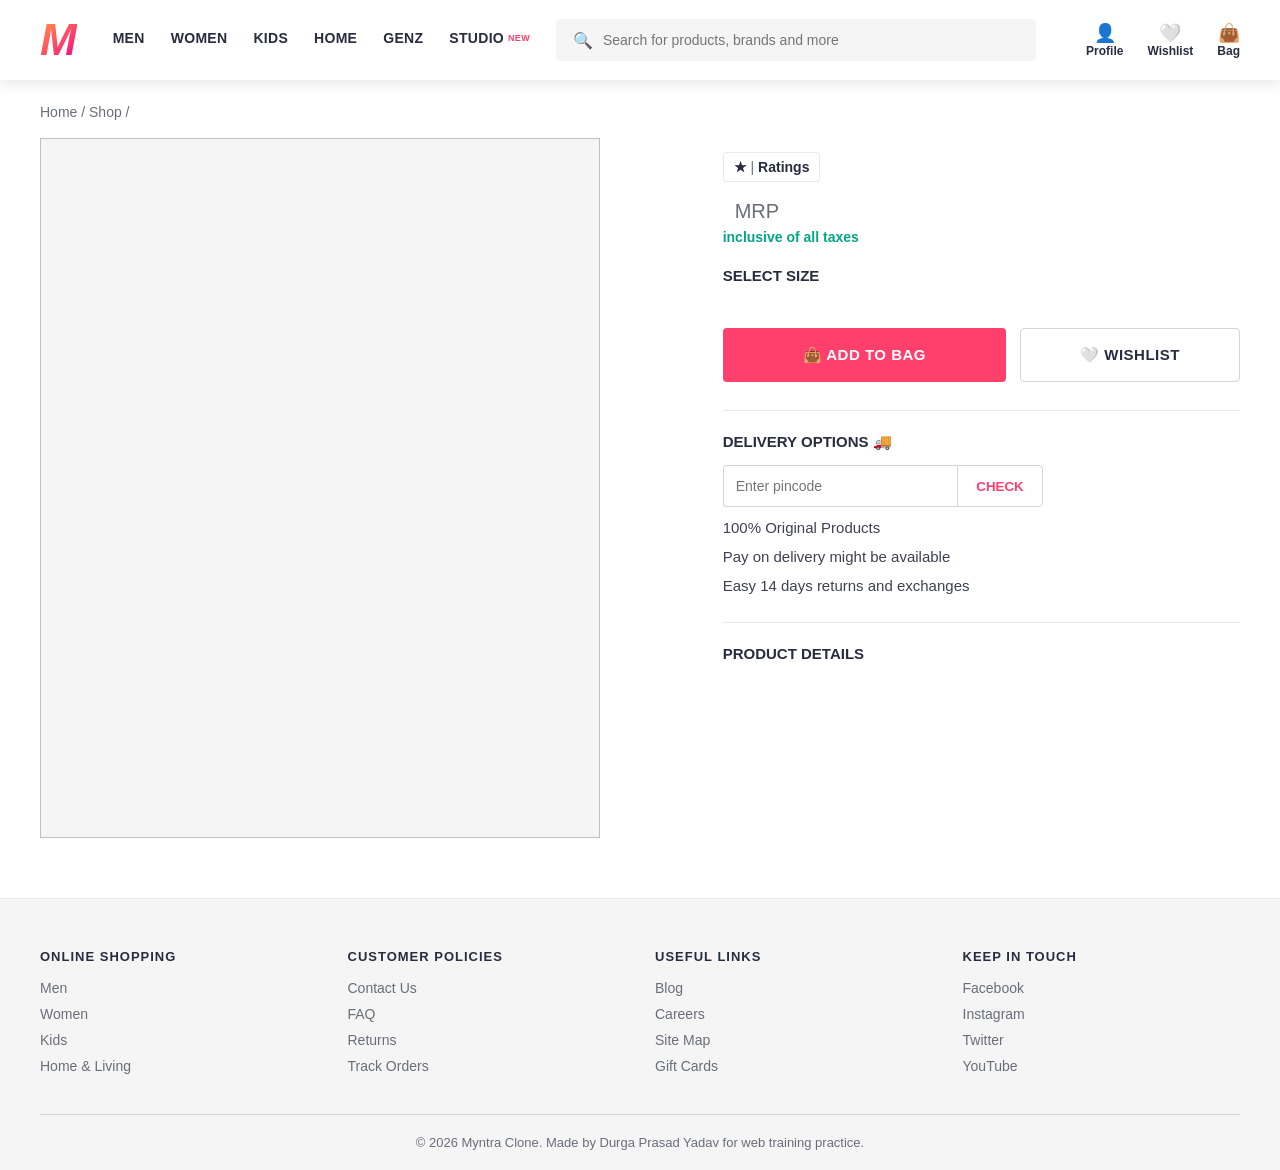
<file: product.html>
<!DOCTYPE html>
<html lang="en">
<head>
  <meta charset="UTF-8">
  <meta name="viewport" content="width=device-width, initial-scale=1.0">
  <title>Buy Product | Myntra Clone</title>
  <link rel="stylesheet" href="style.css">
  <style>

    .gallery.single { grid-template-columns: 1fr; max-width: 560px; }
 .gallery.single .g-tile { aspect-ratio: 4 / 5; }
    .gallery.single .g-tile img { object-fit: cover; object-position: center top; }
  </style>
</head>
<body>

  <header class="navbar">
<a href="index.html" class="logo">M</a>

    <nav class="nav-links">
 <a href="index.html#products" class="n-men">MEN</a>
      <a href="index.html#products" class="n-women">WOMEN</a>
 <a href="index.html#products" class="n-kids">KIDS</a>
     <a href="index.html#products" class="n-home">HOME</a>
<a href="index.html#products" class="n-genz">GENZ</a>
    <a href="index.html#products" class="n-studio">STUDIO <span class="new">NEW</span></a>
    </nav>

    <div class="search">
      <span>🔍</span>
      <input type="text" placeholder="Search for products, brands and more">
    </div>

    <div class="nav-icons">
<a href="#" class="icon"><span>👤</span>Profile</a>
     <a href="#" class="icon"><span>🤍</span>Wishlist</a>
 <a href="#" class="icon"><span>👜</span>Bag<b id="bagCount" class="badge"></b></a>
    </div>
  </header>

  <main class="wrap">
    <p class="crumbs"><a href="index.html">Home</a> / <a href="index.html#products">Shop</a> / <b id="crumbBrand"></b></p>

    <div class="pdp">

      <div class="gallery single">
        <div class="g-tile"><img id="img1" alt=""></div>
</div>
      <div class="pdp-info">
        <h1 id="brand"></h1>
<p class="pname" id="pname"></p>

<div class="rating-box"><b id="rate"></b> ★ <span>|</span> <span id="rcount"></span> Ratings</div>

    <div class="pdp-price">
          <span class="now" id="now"></span>
    <span class="mrp">MRP <s id="mrp"></s></span>
          <span class="pct" id="pct"></span>
        </div>
    <p class="tax">inclusive of all taxes</p>

        <div id="sizeBlock">
    <h4 class="pdp-h">SELECT SIZE</h4>
          <div class="sizes" id="sizes"></div>
      </div>
        <div class="pdp-actions">
       <button class="add-bag" id="addBag">👜 ADD TO BAG</button>
   <button class="wish-btn" id="wishBtn">🤍 WISHLIST</button>
 </div>
        <hr>
 <h4 class="pdp-h">DELIVERY OPTIONS 🚚</h4>
        <div class="pin">
   <input type="text" placeholder="Enter pincode" maxlength="6">
          <button>CHECK</button>
</div>
        <p class="note">100% Original Products</p>
        <p class="note">Pay on delivery might be available</p>
<p class="note">Easy 14 days returns and exchanges</p>

     <hr>

 <h4 class="pdp-h">PRODUCT DETAILS</h4>
        <p class="note" id="detail"></p>
    </div>
    </div>
  </main>

  <div id="toast"></div>

  <footer class="footer">
    <div class="footer-cols">
      <div>
  <h4>ONLINE SHOPPING</h4>
  <a href="#">Men</a><a href="#">Women</a><a href="#">Kids</a><a href="#">Home &amp; Living</a>
      </div>
    <div>
  <h4>CUSTOMER POLICIES</h4>
       <a href="#">Contact Us</a><a href="#">FAQ</a><a href="#">Returns</a><a href="#">Track Orders</a>
      </div>
    <div>
        <h4>USEFUL LINKS</h4>
        <a href="#">Blog</a><a href="#">Careers</a><a href="#">Site Map</a><a href="#">Gift Cards</a>
</div>
      <div>
   <h4>KEEP IN TOUCH</h4>
        <a href="#">Facebook</a><a href="#">Instagram</a><a href="#">Twitter</a><a href="#">YouTube</a>
     </div>
    </div>
    <p class="copy">© 2026 Myntra Clone. Made by Durga Prasad Yadav for web training practice.</p>
  </footer>

  <script>
    const products = {
  "tshirt": {
    "brand": "Roadster",
"name": "Men Cotton Casual T-Shirt",
    "price": 399,
   "mrp": 999,
  "sizes": [
    "S",
      "M",
   "L",
      "XL",
      "XXL"
    ],
"detail": "Cotton, regular fit, round neck, short sleeves",
    "rating": "4.2",
 "count": "3.4k"
  },
  "kurta": {
    "brand": "Libas",
  "name": "Women Printed Kurta Set",
  "price": 899,
  "mrp": 2499,
    "sizes": [
           "S",
   "M",
      "L",
  "XL"
   ],
    "detail": "Kurta with palazzo, printed, 3/4 sleeves",
   "rating": "4.0",
    "count": "1.8k"
  },
  "shoes": {
    "brand": "Puma",
   "name": "Unisex Running Shoes",
  "price": 2199,
    "mrp": 4999,
 "sizes": [
  "6",
    "7",
      "8",
   "9",
      "10",
   "11"
    ],
    "detail": "Mesh upper, cushioned sole, lace-up closure",
"rating": "4.3",
    "count": "5.1k"
  },
  "jeans": {
    "brand": "Levis",
 "name": "Men Slim Fit Jeans",
    "price": 1499,
 "mrp": 3299,
    "sizes": [
  "28",
      "30",
    "32",
      "34",
      "36"
    ],
    "detail": "Stretch denim, slim fit, mid rise",
 "rating": "4.1",
    "count": "2.7k"
  },
  "watch": {
    "brand": "Fossil",
    "name": "Men Analogue Watch",
 "price": 5495,
    "mrp": 10995,
    "sizes": [],
"detail": "Stainless steel case, leather strap, water resistant",
    "rating": "4.4",
    "count": "980"
  },
  "bag": {
 "brand": "Lavie",
    "name": "Women Structured Handbag",
    "price": 1299,
    "mrp": 3499,
 "sizes": [],
    "detail": "Structured shape, zip closure, 2 inner pockets",
    "rating": "3.9",
    "count": "1.2k"
  },
  "jacket": {
 "brand": "HRX",
    "name": "Men Hooded Jacket",
 "price": 1799,
    "mrp": 3999,
 "sizes": [
      "S",
 "M",
      "L",
      "XL"
    ],
    "detail": "Hooded, full sleeves, zip front, 2 pockets",
    "rating": "4.2",
    "count": "2.2k"
  },
  "sunglasses": {
    "brand": "Ray-Ban",
 "name": "Unisex Aviator Sunglasses",
    "price": 3990,
 "mrp": 7490,
    "sizes": [],
 "detail": "Aviator frame, UV protected lenses",
    "rating": "4.5",
    "count": "760"
  },
  "hoodie": {
    "brand": "Nike",
 "name": "Men Sports Hoodie",
    "price": 1999,
 "mrp": 4495,
    "sizes": [
      "S",
  "M",
  "L",
      "XL"
    ],
    "detail": "Fleece fabric, kangaroo pocket, regular fit",
    "rating": "4.1",
    "count": "3.0k"
  },
  "saree": {
    "brand": "Sangria",
 "name": "Women Silk Blend Saree",
    "price": 1599,
    "mrp": 4999,
"sizes": [],
    "detail": "Silk blend, woven border, comes with blouse piece",
 "rating": "4.0",
    "count": "1.5k"
  },
  "sandals": {
    "brand": "Skechers",
    "name": "Men Casual Sandals",
    "price": 1799,
    "mrp": 3299,
    "sizes": [
  "6",
      "7",
  "8",
      "9",
  "10"
    ],
    "detail": "Velcro closure, cushioned footbed, durable sole",
    "rating": "4.2",
    "count": "2.4k"
  },
  "cap": {
 "brand": "Adidas",
    "name": "Unisex Baseball Cap",
    "price": 699,
    "mrp": 1399,
 "sizes": [],
    "detail": "Cotton, adjustable strap, curved brim",
    "rating": "4.3",
    "count": "1.1k"
  },
  "shirt": {
    "brand": "Van Heusen",
    "name": "Men Formal Shirt",
    "price": 999,
    "mrp": 2199,
    "sizes": [
      "38",
 "39",
      "40",
     "42",
      "44"
    ],
    "detail": "Cotton blend, slim fit, full sleeves, spread collar",
    "rating": "4.1",
    "count": "4.2k"
  },
  "kidswear": {
    "brand": "Mothercare",
    "name": "Kids Cotton Dress",
    "price": 549,
    "mrp": 1099,
"sizes": [
      "2-3Y",
    "3-4Y",
   "4-5Y",
  "5-6Y"
    ],
    "detail": "Soft cotton, round neck, comfortable for daily wear",
    "rating": "4.4",
    "count": "890"
  },
  "perfume": {
    "brand": "Fogg",
 "name": "Men Eau De Parfum",
 "price": 349,
    "mrp": 699,
    "sizes": [],
 "detail": "100 ml, long lasting fragrance, fresh woody notes",
    "rating": "4.0",
 "count": "6.3k"
  },
  "backpack": {
    "brand": "Wildcraft",
 "name": "Unisex Laptop Backpack",
    "price": 1199,
  "mrp": 2499,
    "sizes": [],
 "detail": "Fits 15.6 inch laptop, 3 compartments, padded straps",
    "rating": "4.2",
    "count": "2.9k"
  }
};

    const id = new URLSearchParams(location.search).get("id");
    const p = products[id] || products.tshirt;
 const img = "image/" + (products[id] ? id : "tshirt") + ".jpg";

    const off = Math.round((1 - p.price / p.mrp) * 100);
    const money = n => "₹" + n.toLocaleString("en-IN");

 document.title = p.brand + " " + p.name + " | Myntra Clone";
    document.getElementById("crumbBrand").textContent = p.brand;
document.getElementById("brand").textContent = p.brand;
    document.getElementById("pname").textContent = p.name;
 document.getElementById("rate").textContent = p.rating;
    document.getElementById("rcount").textContent = p.count;
document.getElementById("now").textContent = money(p.price);
document.getElementById("mrp").textContent = money(p.mrp);
 document.getElementById("pct").textContent = "(" + off + "% OFF)";
    document.getElementById("detail").textContent = p.detail;
    ["img1"].forEach(i => {
   const el = document.getElementById(i);
 el.src = img;
      el.alt = p.brand + " " + p.name;
 });

    let chosenSize = null;
    const sizeBox = document.getElementById("sizes");
    if (p.sizes.length === 0) {
      document.getElementById("sizeBlock").style.display = "none";  // bag, watch jaise items me size nahi
    } else {
      p.sizes.forEach(s => {
     const b = document.createElement("button");
    b.className = "size";
     b.textContent = s;
   b.onclick = () => {
          chosenSize = s;
 document.querySelectorAll(".size").forEach(x => x.classList.remove("selected"));
  b.classList.add("selected");
   };
   sizeBox.appendChild(b);
      });
    
  const toast = document.getElementById("toast");
 function showToast(msg) {
     toast.textContent = msg;
      toast.classList.add("show");
  setTimeout(() => toast.classList.remove("show"), 2200);
    
    let bagCount = 0;
 document.getElementById("addBag").onclick = () => {
      if (p.sizes.length > 0 && !chosenSize) {
 showToast("Please select a size");
        return;
  }
      bagCount++;
 const badge = document.getElementById("bagCount");
badge.textContent = bagCount;
    badge.style.display = "grid";
      showToast("Added to bag ✓");
    };
  const wishBtn = document.getElementById("wishBtn");
  wishBtn.onclick = () => {
   wishBtn.classList.toggle("on");
      const on = wishBtn.classList.contains("on");
   wishBtn.textContent = on ? "❤️ WISHLISTED" : "🤍 WISHLIST";
      showToast(on ? "Added to wishlist" : "Removed from wishlist");
    };
 </script>

</body>
</html>
</file>
<file: style.css>
/* ============ BASE ============ */
* { margin: 0; padding: 0; box-sizing: border-box; }

:root {
  --pink: #ff3f6c;
  --orange: #ff905a;
  --dark: #282c3f;
  --grey: #696e79;
  --light: #f5f5f6;
}

body {
font-family: "Assistant", "Segoe UI", Arial, sans-serif;
  color: var(--dark);
 background: #fff;
}

a { text-decoration: none; color: inherit; }
.wrap { max-width: 1240px; margin: 0 auto; padding: 0 20px; }

.navbar {
 position: sticky;
  top: 0;
z-index: 10;
  display: flex;
 align-items: center;
 gap: 26px;
  padding: 0 40px; height: 80px;
  background: #fff;
 box-shadow: 0 4px 12px rgba(40, 44, 63, 0.1);
}

.logo {
 font-size: 44px;
  font-weight: 900;
font-style: italic;
  line-height: 1;
 background: linear-gradient(135deg, #ff9a3c 0%, #ff3f6c 60%, #e5008a 100%);
-webkit-background-clip: text;
  background-clip: text;
 color: transparent;
}

.nav-links { display: flex; gap: 26px; margin-left: 10px; }

.nav-links a {
 font-size: 14px;
font-weight: 700;
letter-spacing: 0.3px;
height: 80px;
  display: flex;
 align-items: center;
  border-bottom: 4px solid transparent;
 transition: border-color 0.2s;
}

/* har menu ka alag rang (asli Myntra jaisa) */
.n-men:hover    { border-bottom-color: #ee5f73; }
.n-women:hover  { border-bottom-color: #fb56c1; }
.n-kids:hover   { border-bottom-color: #f26a10; }
.n-home:hover   { border-bottom-color: #f2c210; }
.n-beauty:hover { border-bottom-color: #0db7af; }
.n-genz:hover   { border-bottom-color: #9b59b6; }
.n-studio:hover { border-bottom-color: #ee5f73; }

.new { font-size: 9px; color: var(--pink); margin-left: 4px; vertical-align: super; }

.search {
  flex: 1;
max-width: 480px;
  display: flex;
  align-items: center;
 gap: 10px;
  background: var(--light);
 padding: 0 16px;
height: 42px;
 border-radius: 4px;
  border: 1px solid transparent;
transition: all 0.2s;
}

.search:focus-within { background: #fff; border-color: #d4d5d9; }

.search input {
flex: 1;
  border: none;
 outline: none;
background: transparent;
  font-size: 14px;
}

.nav-icons { display: flex; gap: 24px; margin-left: auto; }

.icon {
  display: flex;
 flex-direction: column;
align-items: center;
  font-size: 12px;
  font-weight: 700;
}

.icon span { font-size: 18px; }
.icon:hover { color: var(--pink); }

.offer-strip {
position: relative;
  display: flex;
  align-items: center;
 max-width: 1135px;
  margin: 28px auto 20px;
height: 84px;
  color: #fff;
 background: linear-gradient(90deg, #ff8a00, #ffa40b);
border-radius: 2px;
}

.offer-left {
 flex: 1.2;
 padding-left: 40px;
  font-size: 46px;
 font-weight: 800;
  letter-spacing: 1px;
}

.offer-divider {
  position: relative;
align-self: stretch;
  border-left: 2px dashed rgba(255, 255, 255, 0.8);
}
.offer-divider::before,
.offer-divider::after {
  content: "";
 position: absolute;
  left: -15px;
width: 28px;
  height: 28px;
  background: #fff;
 border-radius: 50%;
}

.offer-divider::before { top: -14px; }
.offer-divider::after { bottom: -14px; }

.offer-right {
flex: 1;
text-align: center;
  font-size: 20px;
font-weight: 700;
  line-height: 1.25;
}

.hero {
  display: grid;
  grid-template-columns: 1fr 1.1fr 1fr;
align-items: end;
  gap: 10px;
 min-height: 420px;
  padding: 30px 40px 0;
  overflow: hidden;
  background:
 radial-gradient(circle at 50% 30%, rgba(255, 220, 120, 0.9), transparent 55%),
 linear-gradient(180deg, #ff9a3c 0%, #e8453c 40%, #9b1d5a 100%);
}

.hero-side { position: relative; }

.arch {
height: 360px;
  border: 7px dotted #ffd36b;
border-bottom: none;
  border-radius: 190px 190px 0 0;
overflow: hidden;
 background: #5b0f4d;
  box-shadow: 0 0 30px rgba(255, 200, 80, 0.6);
}

.arch img {
  display: block;
 width: 100%;
 height: 100%;
  object-fit: cover;
 object-position: center top;
}

.pill {
  position: absolute;
 left: 50%;
 bottom: 14px;
  transform: translateX(-50%);
 background: #5b0f4d;
  color: #ffd36b;
  font-weight: 800;
 font-size: 14px;
  padding: 6px 18px;
 border-radius: 20px;
  border: 1px solid #ffd36b;
  transition: all 0.3s;
}

.pill:hover { background: #ffd36b; color: #5b0f4d; }

.hero-mid { align-self: center; text-align: center; padding-bottom: 20px; }

.fest-badge {
 width: 110px;
  height: 110px;
 margin: 10px auto 34px;
  display: grid;
place-items: center;
  transform: rotate(45deg);
 background: #5b0f4d;
  border: 3px solid #ffd36b;
 box-shadow: 0 0 0 5px #5b0f4d, 0 0 0 7px #ffd36b;
}

.fest-badge div {
  transform: rotate(-45deg);
  display: flex;
  flex-direction: column;
color: #ffd36b;
  line-height: 1.05;
}

.fest-badge small { font-size: 13px; font-weight: 700; }
.fest-badge strong { font-size: 18px; font-weight: 800; }

.mega {
  font-size: 84px;
 font-weight: 900;
  line-height: 1;
background: linear-gradient(180deg, #fff6c2 0%, #ffc233 60%, #ff9500 100%);
  -webkit-background-clip: text;
background-clip: text;
  color: transparent;
 filter: drop-shadow(0 4px 0 #a33b00);
}

.mega-off {
  font-size: 70px;
 font-weight: 900;
 line-height: 1;
  color: #ffd36b;
letter-spacing: 6px;
  text-shadow: 0 4px 0 #a33b00;
}

.brand-strip {
  display: flex;
align-items: center;
  gap: 14px;
 padding: 18px 20px;
  background: linear-gradient(90deg, #ffb52e, #ff9a1f);
}

.powered {
  flex: 0 0 auto;
padding: 16px 26px 16px 18px;
  color: #fff;
font-weight: 800;
  font-size: 18px;
background: #e8453c;
  clip-path: polygon(0 0, 88% 0, 100% 50%, 88% 100%, 0 100%);
}

.brand-card {
  flex: 1;
  display: grid;
  place-items: center;
  height: 64px;
  background: #fff;
  border: 3px solid #ffe08a;
  border-radius: 12px;
  font-size: 26px;
  font-weight: 900;
  letter-spacing: 3px;
  transition: all 0.3s;
}

.brand-card:hover { transform: translateY(-4px); box-shadow: 0 8px 18px rgba(0, 0, 0, 0.25); }

.section { padding: 50px 0 10px; }

.section-title {
  font-size: 22px;
  letter-spacing: 3px;
  margin-bottom: 26px;
}

.categories { display: grid; grid-template-columns: repeat(6, 1fr); gap: 16px; }

.cat {
  position: relative;
  display: block;
  height: 200px;
  overflow: hidden;
  border-radius: 6px;
}

.cat img {
  width: 100%;
  height: 100%;
  object-fit: cover;
  display: block;
  transition: transform 0.5s;
}

.cat span {
  position: absolute;
  left: 0;
  right: 0;
  bottom: 0;
  padding: 24px 10px 10px;
  color: #fff;
  font-weight: 800;
  text-align: center;
  background: linear-gradient(transparent, rgba(0, 0, 0, 0.7));
}

.cat:hover img { transform: scale(1.1); }

.product-grid { display: grid; grid-template-columns: repeat(4, 1fr); gap: 24px; }

.card {
  position: relative;
  overflow: hidden;
  background: #fff;
  border: 1px solid #eaeaec;
  border-radius: 6px;
  transition: all 0.3s ease;
  cursor: pointer;
}

.card:hover {
  transform: translateY(-6px);
  box-shadow: 0 10px 28px rgba(40, 44, 63, 0.18);
}

.card-img { overflow: hidden; background: var(--light); }

.card-img img {
  display: block;
  width: 100%;
  height: 280px;
  object-fit: cover;
  object-position: center top;
  font-size: 14px;
  transition: transform 0.4s;
}

.card:hover .card-img img { transform: scale(1.08); }

.card-info { padding: 12px 14px 14px; background: #fff; }
.card-info h3 { font-size: 16px; }
.desc { font-size: 14px; color: var(--grey); margin: 4px 0 8px; }
.price { font-size: 14px; }
.price s { color: var(--grey); margin: 0 4px; }
.off { color: #f26a10; font-weight: 600; }


.wish {
  position: absolute;
  left: 0;
  right: 0;
  bottom: -52px;
  height: 48px;
  border: none;
  background: #fff;
  color: var(--dark);
  font-size: 13px;
  font-weight: 800;
  letter-spacing: 1px;
  cursor: pointer;
  box-shadow: 0 -4px 10px rgba(0, 0, 0, 0.08);
  transition: all 0.3s ease;
}

.card:hover .wish { bottom: 0; }
.wish:hover { background: var(--pink); color: #fff; }

.footer {
  margin-top: 60px;
  padding: 50px 40px 20px;
  background: var(--light);
  border-top: 1px solid #eaeaec;
}

.footer-cols {
 max-width: 1240px;
  margin: 0 auto;
  display: grid;
 grid-template-columns: repeat(4, 1fr);
  gap: 30px;
}

.footer h4 { font-size: 13px; letter-spacing: 1px; margin-bottom: 16px; }

.footer a {
  display: block;
  font-size: 14px;
 color: var(--grey);
  margin-bottom: 10px;
  transition: all 0.2s;
}

.footer a:hover { color: var(--pink); padding-left: 6px; }

.copy {
  text-align: center;
  font-size: 13px;
  color: var(--grey);
  margin-top: 30px;
  padding-top: 20px;
  border-top: 1px solid #d4d5d9;
}

@media (max-width: 1000px) {
  .nav-links { display: none; }
 .categories { grid-template-columns: repeat(3, 1fr); }
  .product-grid { grid-template-columns: repeat(2, 1fr); }
 .footer-cols { grid-template-columns: repeat(2, 1fr); }
  .hero { grid-template-columns: 1fr; padding: 24px 20px 0; }
  .hero-side { display: none; }
.hero-mid { padding-bottom: 30px; }
  .offer-left { font-size: 28px; padding-left: 20px; }
  .offer-right { font-size: 14px; }
  .brand-strip { flex-wrap: wrap; }
}

@media (max-width: 560px) {
  .navbar { padding: 0 16px; gap: 12px; }
  .nav-icons { display: none; }
  .product-grid { grid-template-columns: 1fr; }
  .mega { font-size: 56px; }
  .mega-off { font-size: 48px; }
}

/* ======================================================
   CARD AB LINK HAI (click karne par product page khulta hai)
   ====================================================== */
a.card { display: block; color: inherit; }
.card .wish { display: grid; place-items: center; }

.icon { position: relative; }
.badge {
  display: none;
  position: absolute;
  top: -4px;
  right: -6px;
  min-width: 18px;
  height: 18px;
  padding: 0 4px;
  place-items: center;
  font-size: 11px;
  color: #fff;
  background: var(--pink);
  border-radius: 9px;
}

/* ======================================================
   PRODUCT PAGE (product.html)
   ====================================================== */
.crumbs { margin: 24px 0 18px; font-size: 14px; color: var(--grey); }
.crumbs a:hover { color: var(--pink); }
.crumbs b { color: var(--dark); }

.pdp { display: grid; grid-template-columns: 1.25fr 1fr; gap: 36px; align-items: start; }

/* image grid (2 x 2) */
.gallery { display: grid; grid-template-columns: 1fr 1fr; gap: 8px; }
.g-tile { aspect-ratio: 3 / 4; overflow: hidden; background: var(--light); }
.g-tile img { width: 100%; height: 100%; object-fit: cover; object-position: center top; display: block; transition: transform 0.4s; }
.g-tile:hover img { transform: scale(1.06); }
.t2 img { transform: scale(1.7); transform-origin: top left; }
.t3 img { transform: scale(1.7); transform-origin: bottom right; }
.t4 img { object-fit: contain; background: #fff; }
.t2:hover img, .t3:hover img { transform: scale(1.85); }

/* right side */
.pdp-info h1 { font-size: 26px; font-weight: 700; }
.pname { font-size: 20px; color: var(--grey); margin: 4px 0 14px; }

.rating-box {
  display: inline-block;
  padding: 6px 10px;
  border: 1px solid #eaeaec;
  border-radius: 3px;
  font-size: 14px;
  font-weight: 700;
}
.rating-box b { color: #14958f; }
.rating-box span { color: var(--grey); font-weight: 400; }

.pdp-price { margin-top: 18px; display: flex; align-items: baseline; gap: 12px; flex-wrap: wrap; }
.pdp-price .now { font-size: 28px; font-weight: 700; }
.pdp-price .mrp { font-size: 20px; color: var(--grey); }
.pdp-price .pct { font-size: 20px; font-weight: 700; color: #ff905a; }
.tax { color: #03a685; font-size: 14px; font-weight: 700; margin: 6px 0 22px; }

.pdp-h { font-size: 15px; font-weight: 800; margin: 22px 0 14px; }

.sizes { display: flex; gap: 12px; flex-wrap: wrap; }
.size {
  min-width: 50px;
  height: 50px;
  padding: 0 12px;
  border: 1px solid #bfc0c6;
  background: #fff;
  border-radius: 25px;
  font-size: 15px;
  font-weight: 700;
  cursor: pointer;
  transition: all 0.2s;
}
.size:hover { border-color: var(--pink); }
.size.selected { border: 2px solid var(--pink); color: var(--pink); }

.pdp-actions { display: flex; gap: 14px; margin-top: 30px; }
.add-bag, .wish-btn {
  height: 54px;
  font-size: 15px;
  font-weight: 800;
  letter-spacing: 0.5px;
  border-radius: 4px;
  cursor: pointer;
  transition: all 0.2s;
}
.add-bag { flex: 1.3; border: none; color: #fff; background: var(--pink); }
.add-bag:hover { background: #e8335f; box-shadow: 0 6px 16px rgba(255, 63, 108, 0.4); }
.wish-btn { flex: 1; border: 1px solid #d4d5d9; background: #fff; color: var(--dark); }
.wish-btn:hover { border-color: var(--dark); }
.wish-btn.on { border-color: var(--pink); color: var(--pink); }

.pdp-info hr { border: none; border-top: 1px solid #eaeaec; margin: 28px 0 4px; }

.pin { display: flex; max-width: 320px; }
.pin input { flex: 1; height: 42px; padding: 0 12px; border: 1px solid #d4d5d9; border-right: none; border-radius: 4px 0 0 4px; outline: none; font-size: 14px; }
.pin button { height: 42px; padding: 0 18px; border: 1px solid #d4d5d9; background: #fff; color: var(--pink); font-weight: 800; cursor: pointer; border-radius: 0 4px 4px 0; }
.pin button:hover { background: var(--light); }
.note { margin-top: 12px; font-size: 15px; color: #3e4152; }

/* toast message */
#toast {
  position: fixed;
  left: 50%;
  bottom: 40px;
  transform: translate(-50%, 30px);
  padding: 14px 28px;
  background: var(--dark);
  color: #fff;
  font-weight: 700;
  border-radius: 6px;
  opacity: 0;
  pointer-events: none;
  transition: all 0.3s;
  z-index: 50;
}
#toast.show { opacity: 1; transform: translate(-50%, 0); }

@media (max-width: 900px) {
  .pdp { grid-template-columns: 1fr; }
  .pdp-price .now { font-size: 24px; }
}
</file>
